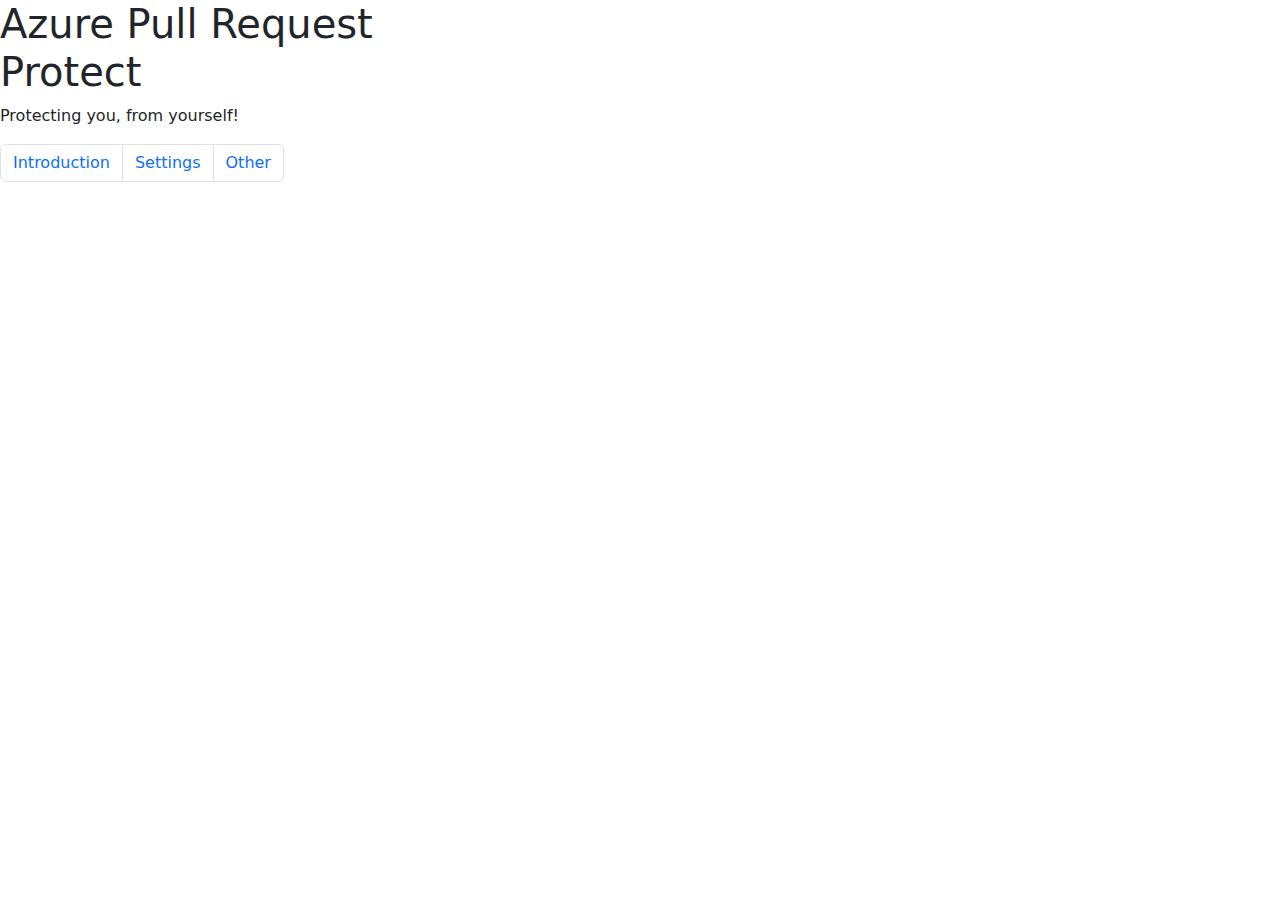
<file: popup/index.html>
<html>
  <head>
    <title>Azure Pull Request Protect</title>
    <link rel="stylesheet" href="https://cdn.jsdelivr.net/npm/bootstrap@5.3.3/dist/css/bootstrap.min.css" integrity="sha384-QWTKZyjpPEjISv5WaRU9OFeRpok6YctnYmDr5pNlyT2bRjXh0JMhjY6hW+ALEwIH" crossorigin="anonymous">
    <link rel="stylesheet" href="style/index.css" />
  </head>
  <body>
    <h1>Azure Pull Request Protect</h1>
    <p>Protecting you, from yourself!</p>
    <!-- <div>
      <h2>How to use:</h2>
      <ol>
        <li>Install the extension in your browser.</li>
        <li>Navigate to an Azure DevOps pull request.</li>
        <li>If the pull request violates any branch policies, the "Complete" button will be disabled and a warning message will be displayed.</li>
        <li>Review the violated policies and make necessary changes to your pull request.</li>
        <li>Once all policies are satisfied, the "Complete" button will be enabled again.</li>
      </ol>
    </div> -->

    <nav aria-label="Page navigation example">
      <ul class="pagination">
        <li class="page-item"><a class="page-link" href="introduction.html">Introduction</a></li>
        <li class="page-item"><a class="page-link" href="settings.html">Settings</a></li>
        <li class="page-item"><a class="page-link" href="other.html">Other</a></li>
      </ul>
    </nav>

    <!-- Script for popup -->
    <script src="popup.js"></script>
  </body>
</html>
</file>
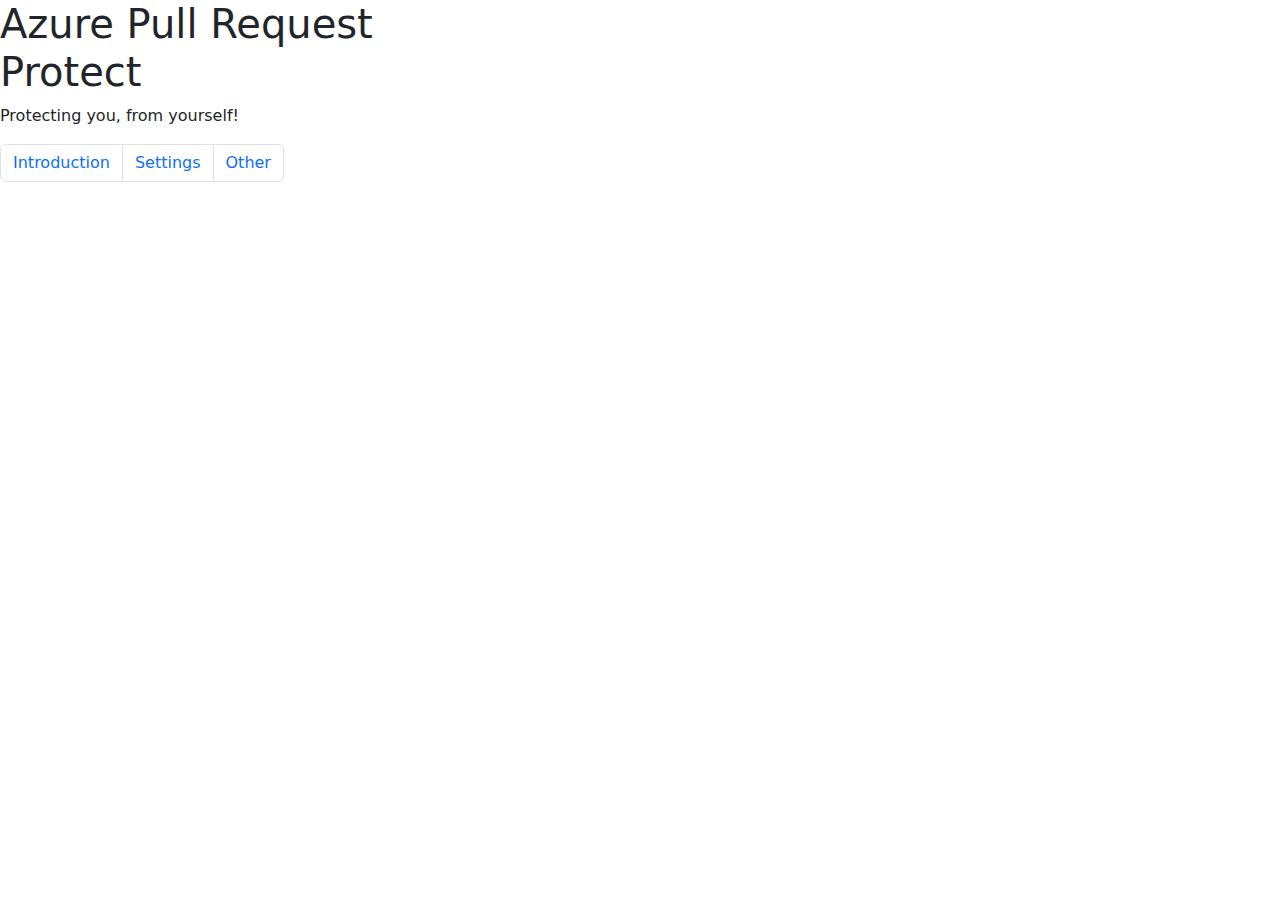
<file: popup/pages/index.html>
<html>
  <head>
    <title>Azure Pull Request Protect</title>
    <link rel="stylesheet" href="https://cdn.jsdelivr.net/npm/bootstrap@5.3.3/dist/css/bootstrap.min.css" integrity="sha384-QWTKZyjpPEjISv5WaRU9OFeRpok6YctnYmDr5pNlyT2bRjXh0JMhjY6hW+ALEwIH" crossorigin="anonymous">
    <link rel="stylesheet" href="../style/index.css" />
  </head>
  <body>
    <h1>Azure Pull Request Protect</h1>
    <p>Protecting you, from yourself!</p>
    <!-- <div>
      <h2>How to use:</h2>
      <ol>
        <li>Install the extension in your browser.</li>
        <li>Navigate to an Azure DevOps pull request.</li>
        <li>If the pull request violates any branch policies, the "Complete" button will be disabled and a warning message will be displayed.</li>
        <li>Review the violated policies and make necessary changes to your pull request.</li>
        <li>Once all policies are satisfied, the "Complete" button will be enabled again.</li>
      </ol>
    </div> -->

    <nav aria-label="Page navigation example">
      <ul class="pagination">
        <li class="page-item"><a class="page-link" href="introduction.html">Introduction</a></li>
        <li class="page-item"><a class="page-link" href="settings.html">Settings</a></li>
        <li class="page-item"><a class="page-link" href="other.html">Other</a></li>
      </ul>
    </nav>

    <!-- Script for popup -->
    <script src="../scripts/index.js"></script>
  </body>
</html>
</file>
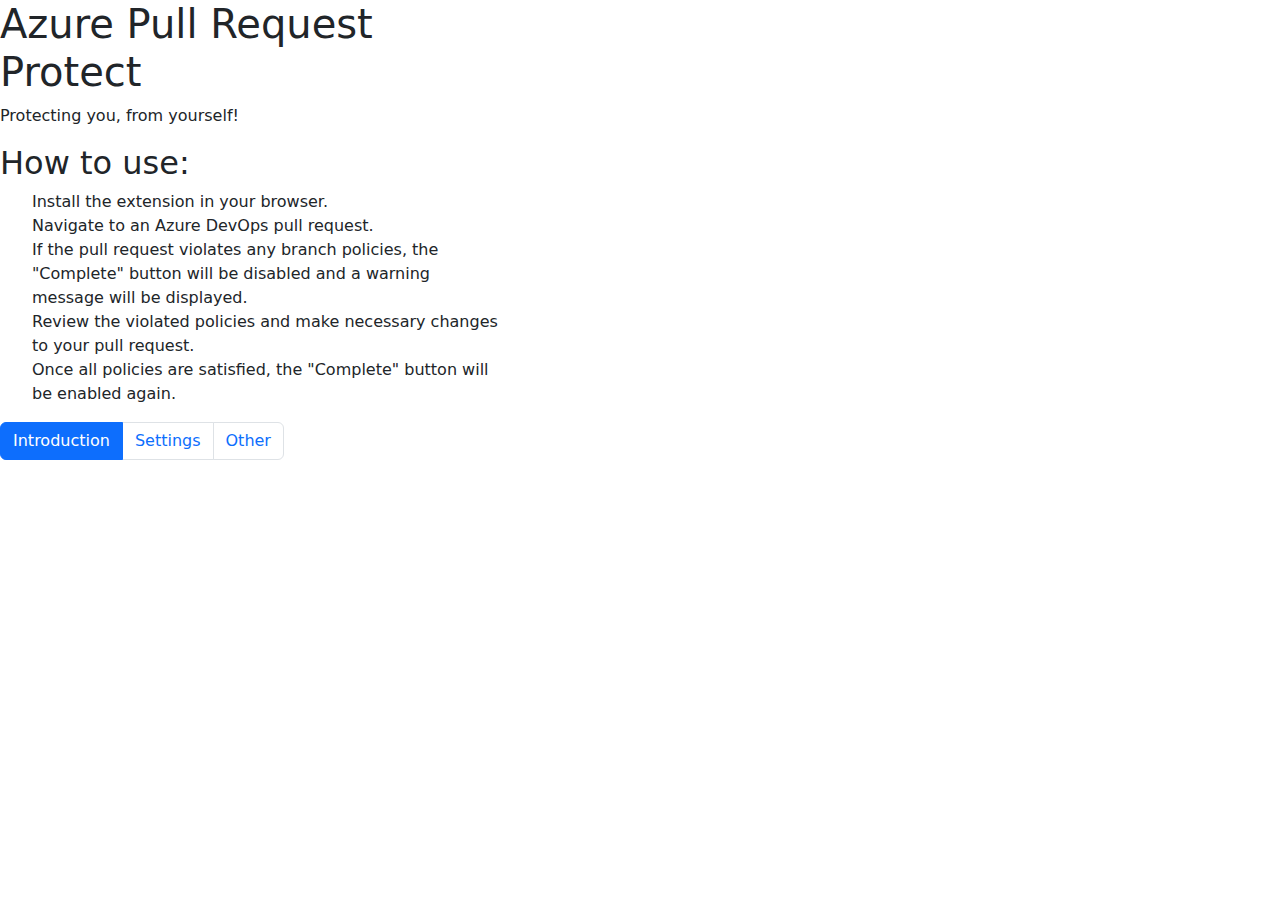
<file: popup/introduction.html>
<html>
  <head>
    <title>Azure Pull Request Protect</title>
    <link rel="stylesheet" href="https://cdn.jsdelivr.net/npm/bootstrap@5.3.3/dist/css/bootstrap.min.css" integrity="sha384-QWTKZyjpPEjISv5WaRU9OFeRpok6YctnYmDr5pNlyT2bRjXh0JMhjY6hW+ALEwIH" crossorigin="anonymous">
    <link rel="stylesheet" href="style/index.css" />
  </head>
  <body>
    <h1>Azure Pull Request Protect</h1>
    <p>Protecting you, from yourself!</p>
    <div>
      <h2>How to use:</h2>
      <ol>
        <li>Install the extension in your browser.</li>
        <li>Navigate to an Azure DevOps pull request.</li>
        <li>If the pull request violates any branch policies, the "Complete" button will be disabled and a warning message will be displayed.</li>
        <li>Review the violated policies and make necessary changes to your pull request.</li>
        <li>Once all policies are satisfied, the "Complete" button will be enabled again.</li>
      </ol>
    </div>

    <nav aria-label="Page navigation example">
      <ul class="pagination">
        <li class="page-item"><a class="page-link active" href="introduction.html">Introduction</a></li>
        <li class="page-item"><a class="page-link" href="settings.html">Settings</a></li>
        <li class="page-item"><a class="page-link" href="other.html">Other</a></li>
      </ul>
    </nav>

    <!-- Script for popup -->
    <script src="popup.js"></script>
  </body>
</html>
</file>
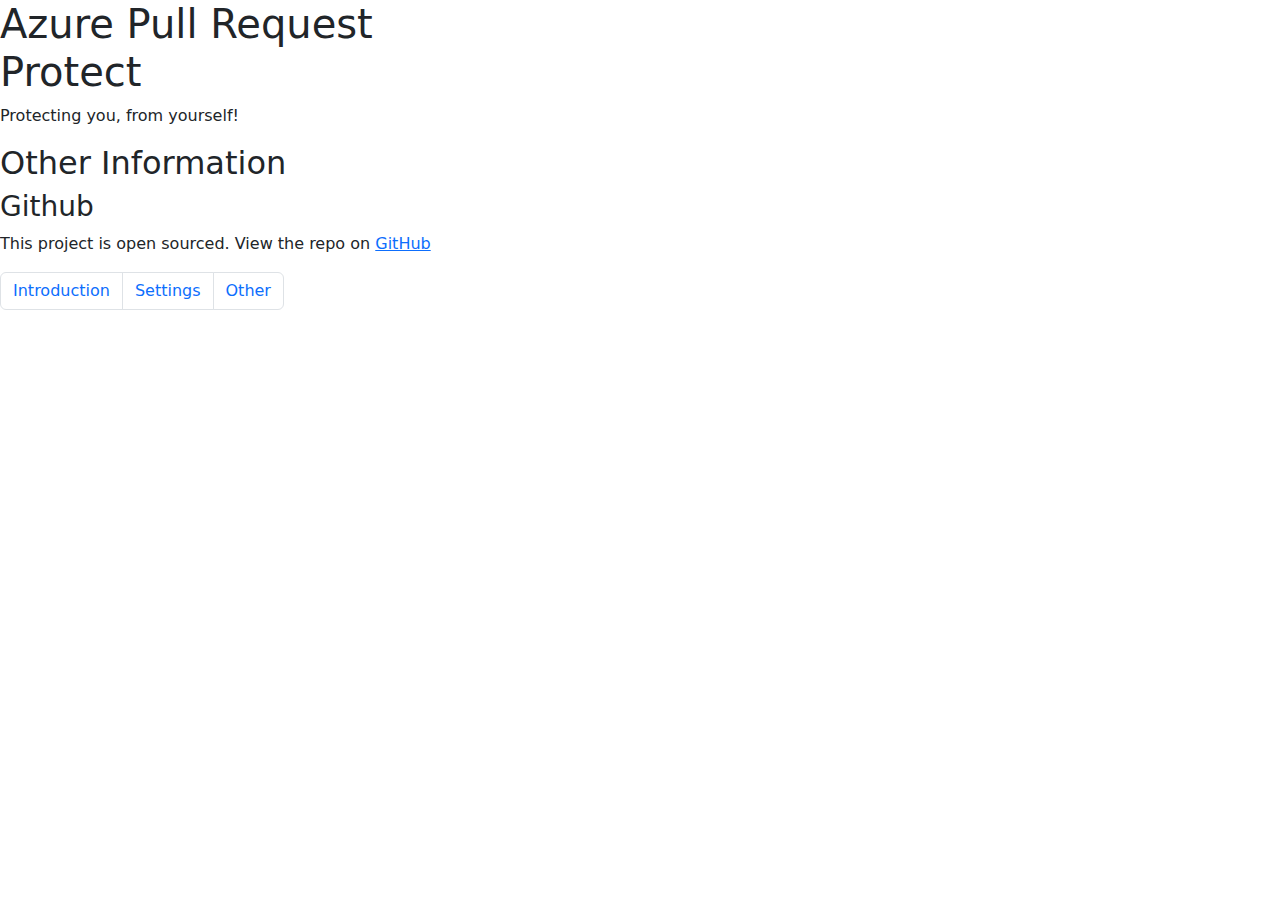
<file: popup/other.html>
<html>
  <head>
    <title>Azure Pull Request Protect</title>
    <link rel="stylesheet" href="https://cdn.jsdelivr.net/npm/bootstrap@5.3.3/dist/css/bootstrap.min.css" integrity="sha384-QWTKZyjpPEjISv5WaRU9OFeRpok6YctnYmDr5pNlyT2bRjXh0JMhjY6hW+ALEwIH" crossorigin="anonymous">
    <link rel="stylesheet" href="style/index.css" />
  </head>
  <body>
    <h1>Azure Pull Request Protect</h1>
    <p>Protecting you, from yourself!</p>
    
    <div>
        <h2>Other Information</h2>
        <h3>Github</h3>
        <p>This project is open sourced. View the repo on <a href="https://github.com/srz2/azure-pull-request-protect" target="_blank" rel="noopener noreferrer">GitHub</a></p>
    </div>

    <nav aria-label="Page navigation example">
      <ul class="pagination">
        <li class="page-item"><a class="page-link" href="introduction.html">Introduction</a></li>
        <li class="page-item"><a class="page-link" href="settings.html">Settings</a></li>
        <li class="page-item"><a class="page-link" href="other.html">Other</a></li>
      </ul>
    </nav>

    <!-- Script for popup -->
    <script src="popup.js"></script>
  </body>
</html>
</file>
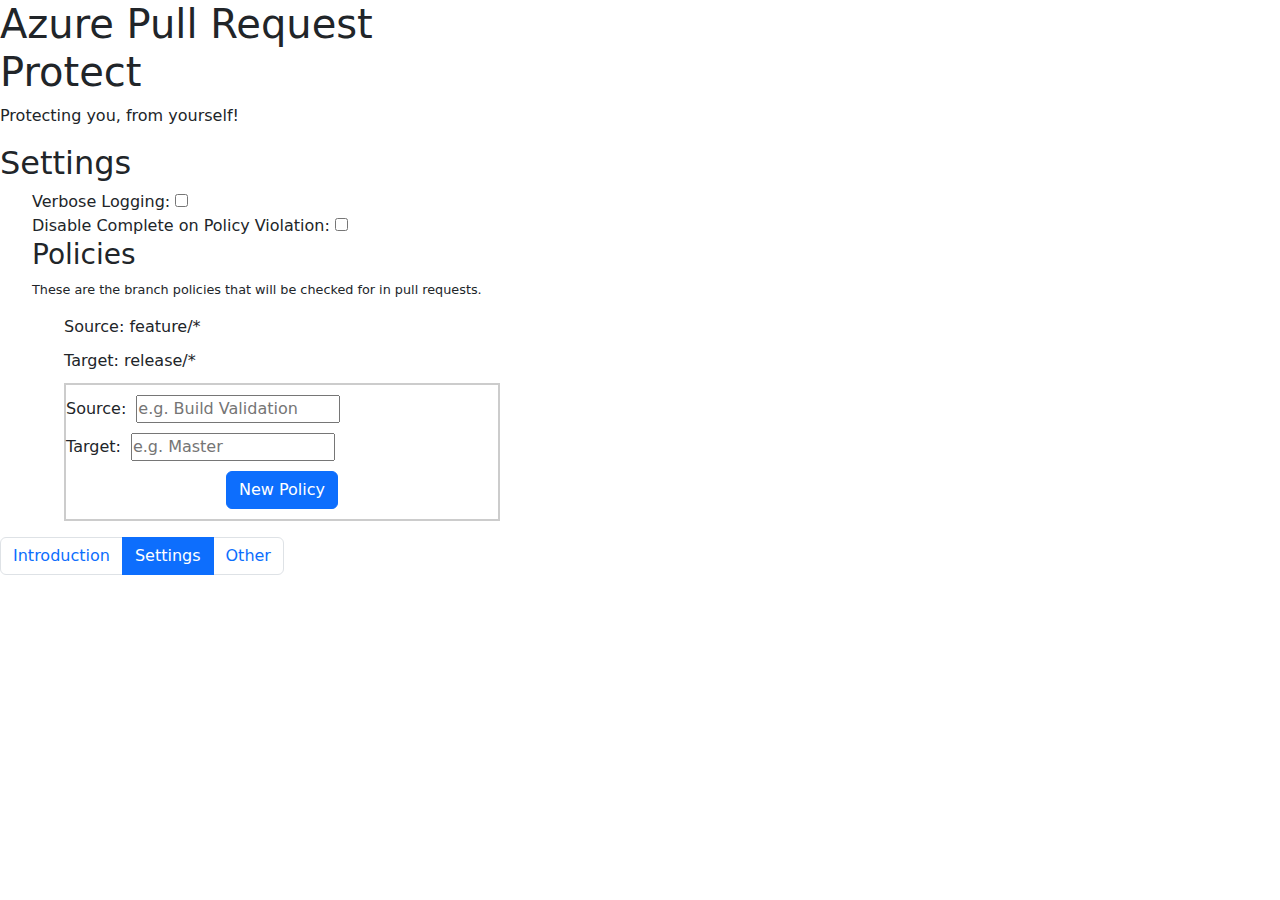
<file: popup/settings.html>
<html>
  <head>
    <title>Azure Pull Request Protect</title>
    <link rel="stylesheet" href="https://cdn.jsdelivr.net/npm/bootstrap@5.3.3/dist/css/bootstrap.min.css" integrity="sha384-QWTKZyjpPEjISv5WaRU9OFeRpok6YctnYmDr5pNlyT2bRjXh0JMhjY6hW+ALEwIH" crossorigin="anonymous">
    <link rel="stylesheet" href="style/index.css" />
  </head>
  <body>
    <h1>Azure Pull Request Protect</h1>
    <p>Protecting you, from yourself!</p>
    
    <h2>Settings</h2>
    <ul>
      <li>Verbose Logging: <input type="checkbox" id="verboseLogging" name="verboseLogging"></li>
      <li>Disable Complete on Policy Violation: <input type="checkbox" id="disableCompleteOnPolicyViolation" name="disableCompleteOnPolicyViolation"></li>
      <li>
        <h3>Policies</h3>
        <p id="policy-description">These are the branch policies that will be checked for in pull requests.</p>
        <ul>
          <li>
            <div class="flex">
              <div class="branch-policy">
                <div class="branch">
                  Source: feature/*
                </div>
                <div class="branch">
                  Target: release/*
              </div>
              <div class="branch-policy new-policy">
                <div class="branch">
                  Source: <input type="text" id="policy1Source" name="policy1Source" placeholder="e.g. Build Validation">
                </div>
                <div class="branch">
                  Target: <input type="text" id="policy1Target" name="policy1Target" placeholder="e.g. Master">
              </div>
              <button class="btn btn-primary">New Policy</button>
            </div>
          </li>
        </ul>
      </li>
    </ul>

    <nav aria-label="Page navigation example">
      <ul class="pagination">
        <li class="page-item"><a class="page-link" href="introduction.html">Introduction</a></li>
        <li class="page-item"><a class="page-link active" href="settings.html">Settings</a></li>
        <li class="page-item"><a class="page-link" href="#">Other</a></li>
      </ul>
    </nav>

    <!-- Script for popup -->
    <script src="popup.js"></script>
    <script src="scripts/saveSettings.js"></script>
  </body>
</html>
</file>
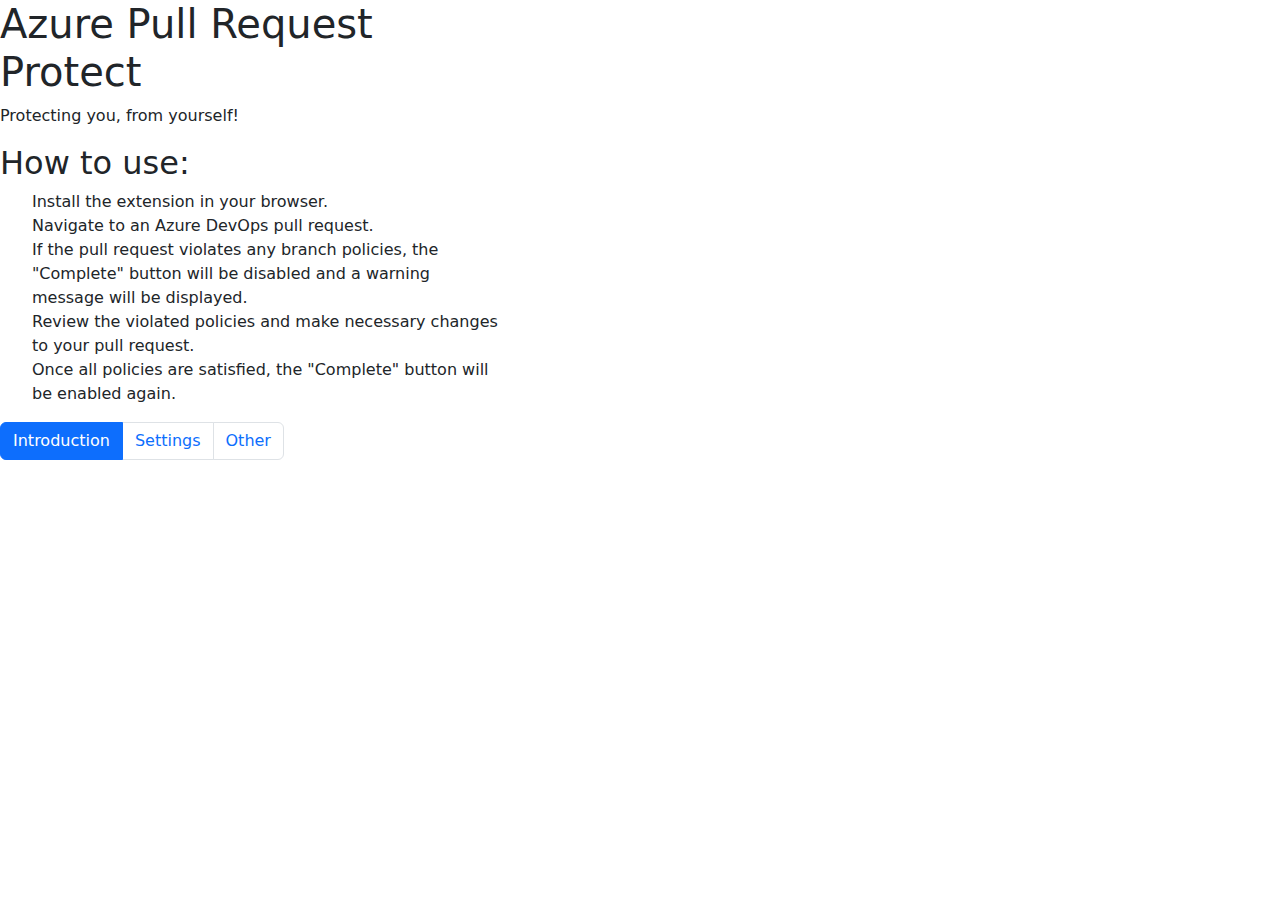
<file: popup/pages/introduction.html>
<html>
  <head>
    <title>Azure Pull Request Protect</title>
    <link rel="stylesheet" href="https://cdn.jsdelivr.net/npm/bootstrap@5.3.3/dist/css/bootstrap.min.css" integrity="sha384-QWTKZyjpPEjISv5WaRU9OFeRpok6YctnYmDr5pNlyT2bRjXh0JMhjY6hW+ALEwIH" crossorigin="anonymous">
    <link rel="stylesheet" href="../style/index.css" />
  </head>
  <body>
    <h1>Azure Pull Request Protect</h1>
    <p>Protecting you, from yourself!</p>
    <div>
      <h2>How to use:</h2>
      <ol>
        <li>Install the extension in your browser.</li>
        <li>Navigate to an Azure DevOps pull request.</li>
        <li>If the pull request violates any branch policies, the "Complete" button will be disabled and a warning message will be displayed.</li>
        <li>Review the violated policies and make necessary changes to your pull request.</li>
        <li>Once all policies are satisfied, the "Complete" button will be enabled again.</li>
      </ol>
    </div>

    <nav aria-label="Page navigation example">
      <ul class="pagination">
        <li class="page-item"><a class="page-link active" href="introduction.html">Introduction</a></li>
        <li class="page-item"><a class="page-link" href="settings.html">Settings</a></li>
        <li class="page-item"><a class="page-link" href="other.html">Other</a></li>
      </ul>
    </nav>

    <!-- Script for popup -->
    <script src="../scripts/index.js"></script>
  </body>
</html>
</file>
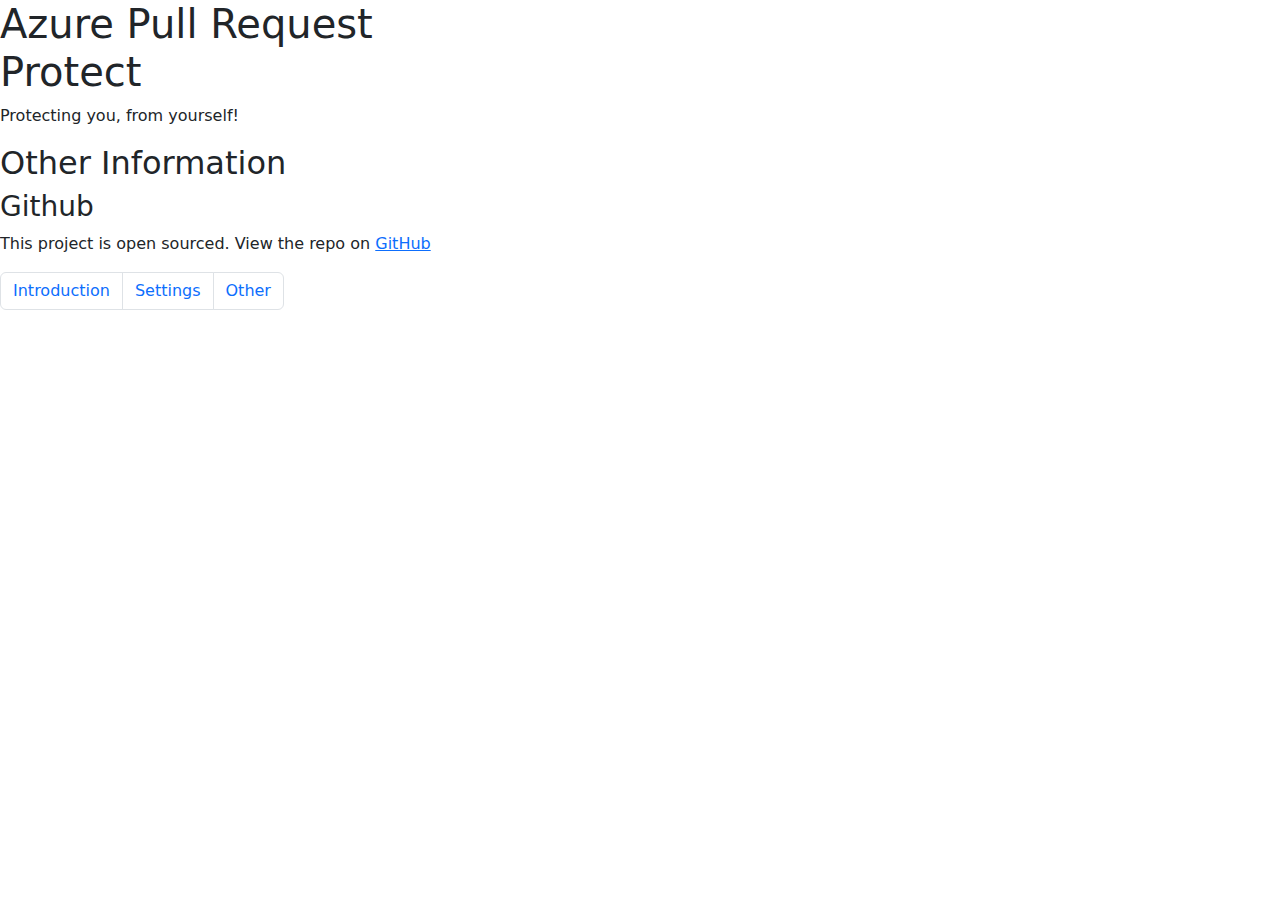
<file: popup/pages/other.html>
<html>
  <head>
    <title>Azure Pull Request Protect</title>
    <link rel="stylesheet" href="https://cdn.jsdelivr.net/npm/bootstrap@5.3.3/dist/css/bootstrap.min.css" integrity="sha384-QWTKZyjpPEjISv5WaRU9OFeRpok6YctnYmDr5pNlyT2bRjXh0JMhjY6hW+ALEwIH" crossorigin="anonymous">
    <link rel="stylesheet" href="../style/index.css" />
  </head>
  <body>
    <h1>Azure Pull Request Protect</h1>
    <p>Protecting you, from yourself!</p>
    
    <div>
        <h2>Other Information</h2>
        <h3>Github</h3>
        <p>This project is open sourced. View the repo on <a href="https://github.com/srz2/azure-pull-request-protect" target="_blank" rel="noopener noreferrer">GitHub</a></p>
    </div>

    <nav aria-label="Page navigation example">
      <ul class="pagination">
        <li class="page-item"><a class="page-link" href="introduction.html">Introduction</a></li>
        <li class="page-item"><a class="page-link" href="settings.html">Settings</a></li>
        <li class="page-item"><a class="page-link" href="other.html">Other</a></li>
      </ul>
    </nav>

    <!-- Script for popup -->
    <script src="../scripts/index.js"></script>
  </body>
</html>
</file>
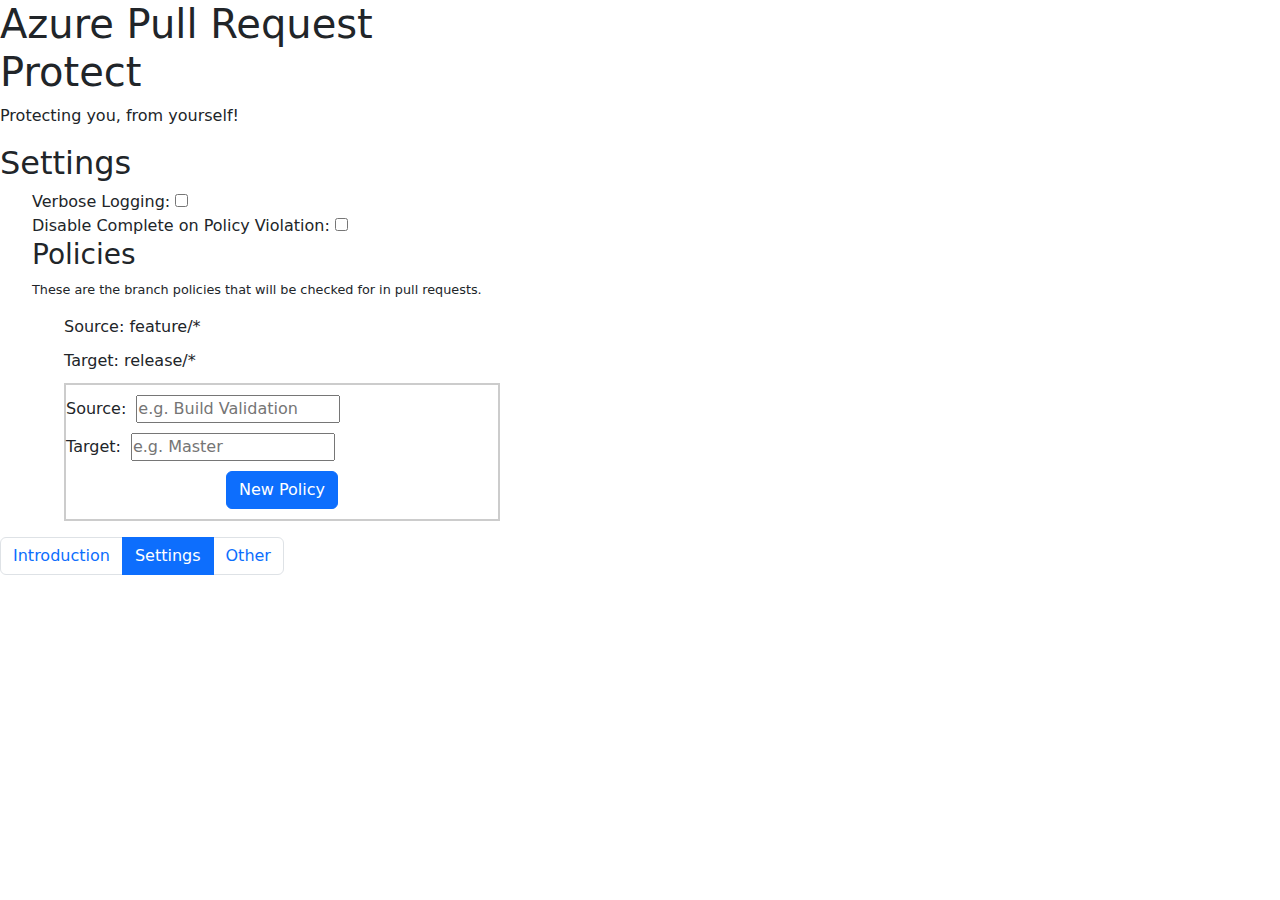
<file: popup/pages/settings.html>
<html>
  <head>
    <title>Azure Pull Request Protect</title>
    <link rel="stylesheet" href="https://cdn.jsdelivr.net/npm/bootstrap@5.3.3/dist/css/bootstrap.min.css" integrity="sha384-QWTKZyjpPEjISv5WaRU9OFeRpok6YctnYmDr5pNlyT2bRjXh0JMhjY6hW+ALEwIH" crossorigin="anonymous">
    <link rel="stylesheet" href="../style/index.css" />
  </head>
  <body>
    <h1>Azure Pull Request Protect</h1>
    <p>Protecting you, from yourself!</p>
    
    <h2>Settings</h2>
    <ul>
      <li>Verbose Logging: <input type="checkbox" id="verboseLogging" name="verboseLogging"></li>
      <li>Disable Complete on Policy Violation: <input type="checkbox" id="disableCompleteOnPolicyViolation" name="disableCompleteOnPolicyViolation"></li>
      <li>
        <h3>Policies</h3>
        <p id="policy-description">These are the branch policies that will be checked for in pull requests.</p>
        <ul>
          <li>
            <div class="flex">
              <div class="branch-policy">
                <div class="branch">
                  Source: feature/*
                </div>
                <div class="branch">
                  Target: release/*
              </div>
              <div class="branch-policy new-policy">
                <div class="branch">
                  Source: <input type="text" id="policy1Source" name="policy1Source" placeholder="e.g. Build Validation">
                </div>
                <div class="branch">
                  Target: <input type="text" id="policy1Target" name="policy1Target" placeholder="e.g. Master">
              </div>
              <button class="btn btn-primary">New Policy</button>
            </div>
          </li>
        </ul>
      </li>
    </ul>

    <nav aria-label="Page navigation example">
      <ul class="pagination">
        <li class="page-item"><a class="page-link" href="introduction.html">Introduction</a></li>
        <li class="page-item"><a class="page-link active" href="settings.html">Settings</a></li>
        <li class="page-item"><a class="page-link" href="#">Other</a></li>
      </ul>
    </nav>

    <!-- Script for popup -->
    <script src="../../scripts/defaults.js"></script>
    <script src="../scripts/index.js"></script>
    <script src="../scripts/saveSettings.js"></script>
  </body>
</html>
</file>
<file: popup/style/index.css>
* {
    box-sizing: border-box;
    margin: 0;
    padding: 0;
}

body {
    width: 500px;
    border-radius: 10px;
}

li {
    list-style-type: none;
}

#policy-description {
    font-size: 0.8em;
}

.branch {
    display: flex;
    align-items: center;
    gap: 10px;
    margin-bottom: 10px;
}

.new-policy {
    border: 2px solid #ccc;
    padding: 10px 0;
    margin-top: 10px;
    text-align: center;
}
</file>
